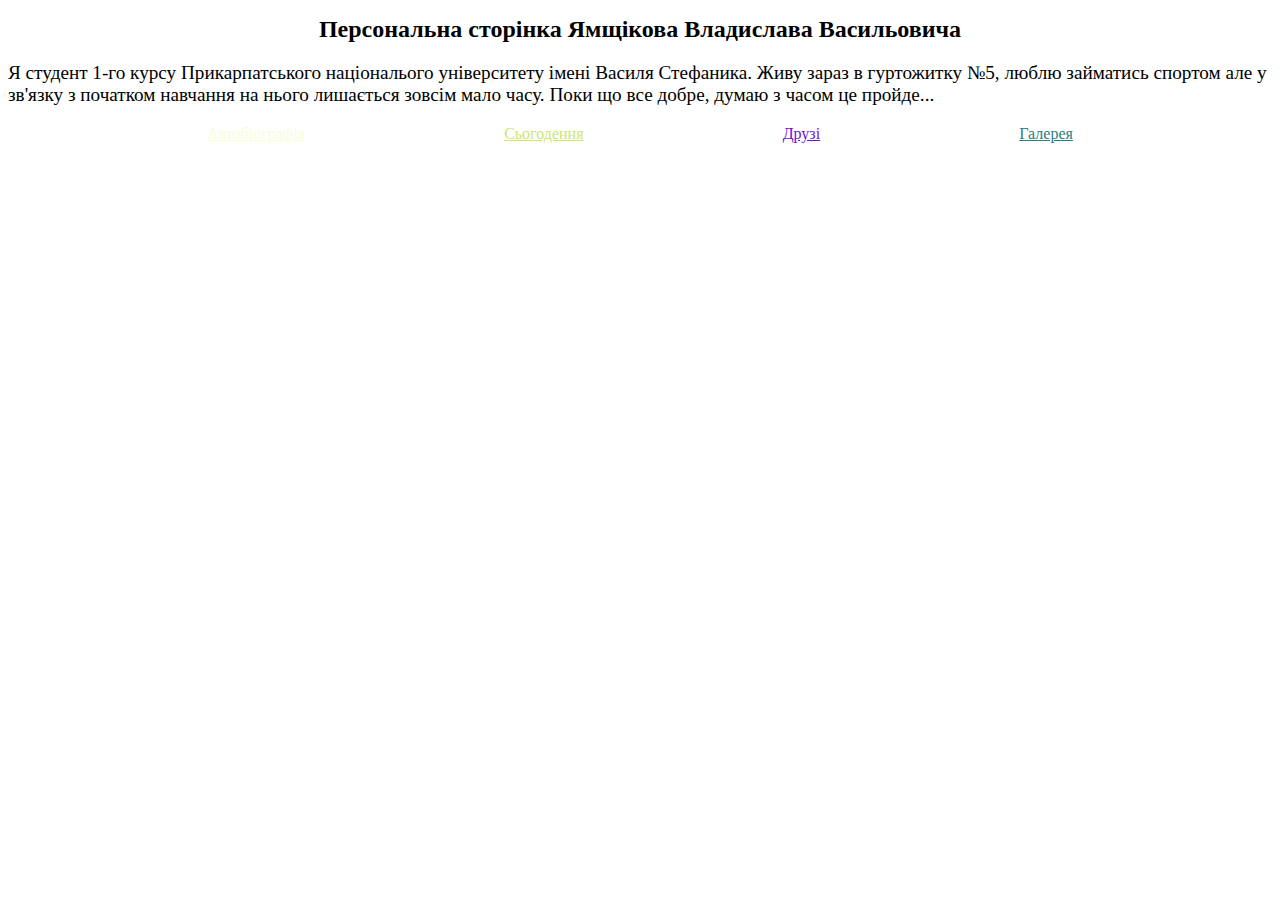
<file: index.html>
<!DOCTYPE html>
<html lang="en">
<head>
	<meta charset="UTF-8">
	<meta name="viewport" content="width=device-width, initial-scale=1.0">
	<title>Головна</title>
    <link rel="stylesheet" href="css/index.css">
</head>
<body>
	<h1>Персональна сторінка Ямщікова Владислава Васильовича</h1>
    <p>Я студент 1-го курсу Прикарпатського національого університету імені Василя Стефаника.
        Живу зараз в гуртожитку №5, люблю займатись спортом але у зв'язку з початком навчання на нього лишається зовсім мало часу.
        Поки що все добре, думаю з часом це пройде...</p>
    <div>
        <a href="biography.html">Автобіографія</a>
        <a href="novadays.html">Сьогодення</a>
        <a href="friends.html">Друзі</a>
        <a href="gallery.html">Галерея</a>
    </div>
</body>
</html>
</file>
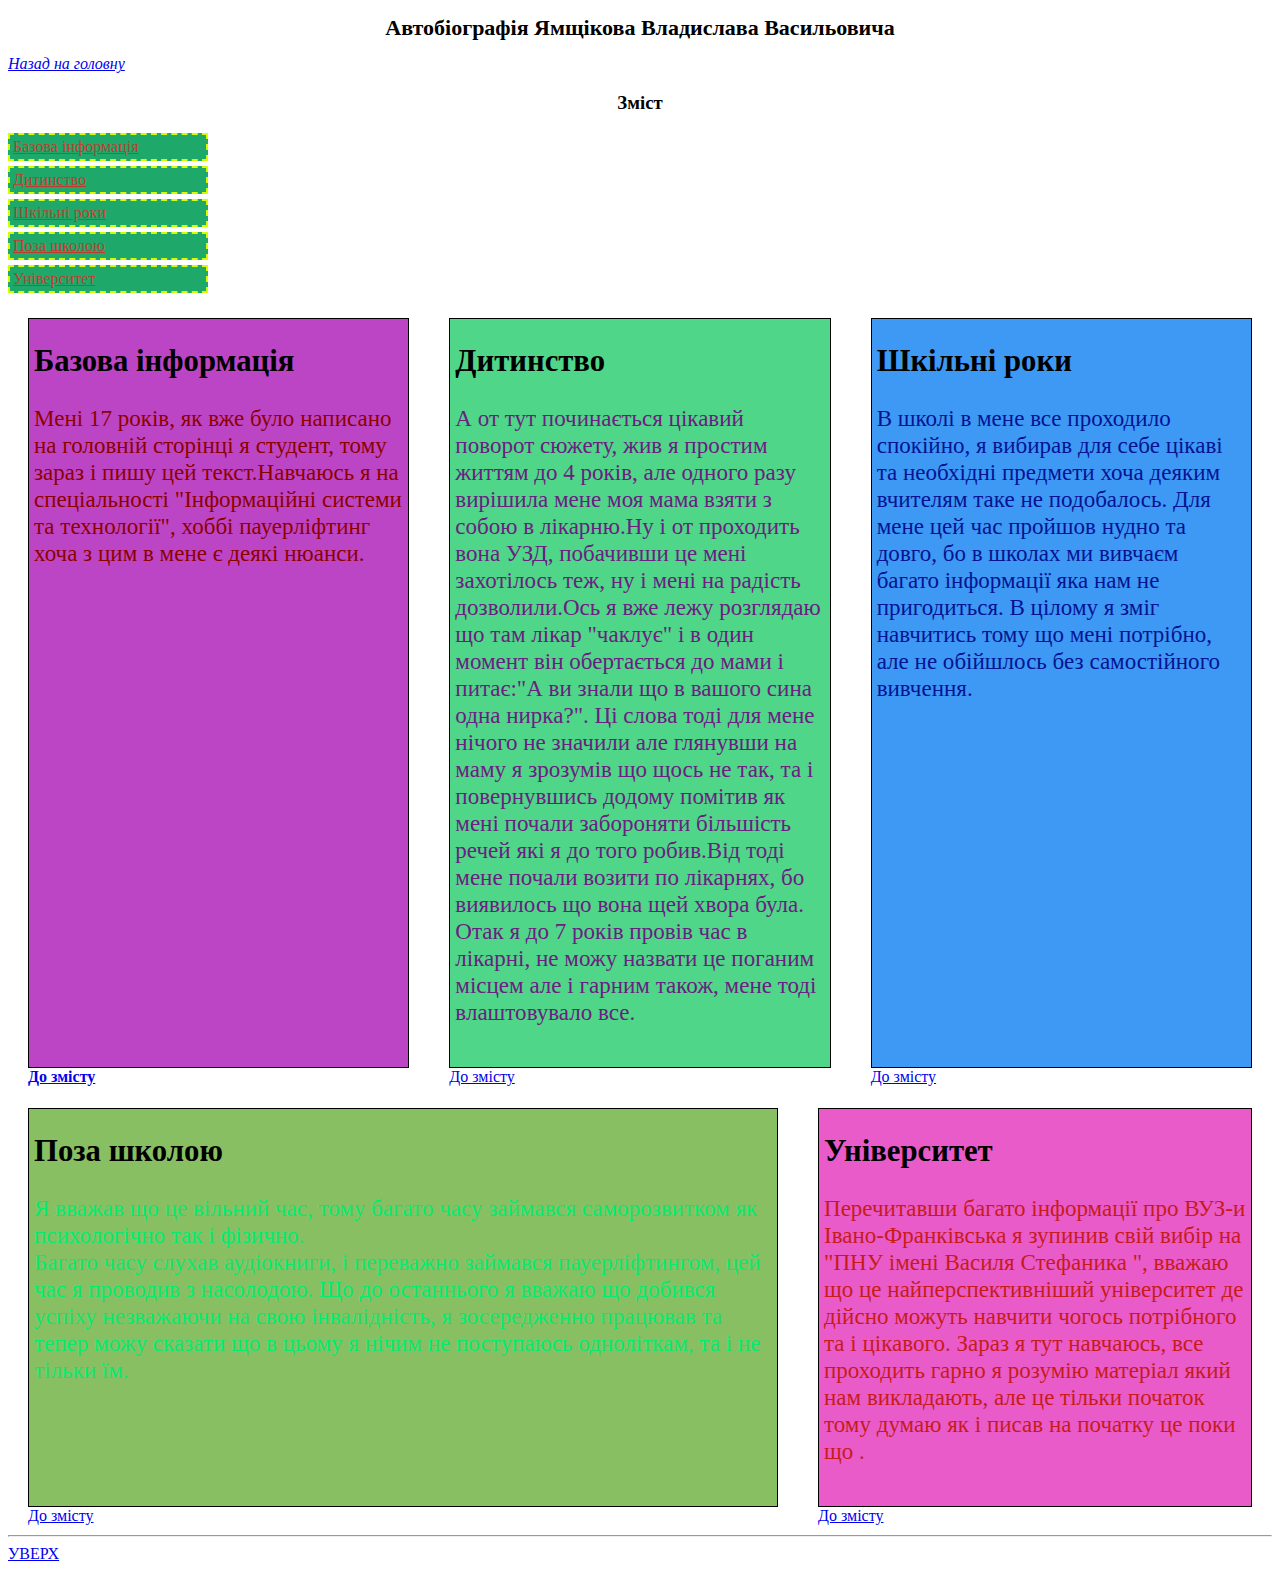
<file: biography.html>
<!DOCTYPE html>
<html lang="en">
<head>
	<meta charset="UTF-8">
	<meta name="viewport" content="width=device-width, initial-scale=1.0">
    <title>Біографія</title>
    <link rel="stylesheet" href="css/biography.css">
</head>
<body>
	<h1 id="title"> Автобіографія Ямщікова Владислава Васильовича</h1>
	<a href="index.html">Назад на головну</a>
    <h3 id="zmist">Зміст</h3>
    <nav>
        <a href="#base">Базова інформація</a>
        <a href="#ditinstvo">Дитинство</a>
        <a href="#school">Шкільні роки</a>
        <a href="#pozaschool">Поза школою</a>
        <a href="#university">Університет</a>
    </nav>
    <div class="hoba">
    	<div class="boba">
    		<article id="base">
				<h2>Базова інформація</h2>
				<p> Мені 17 років, як вже було написано на головній сторінці я студент, тому зараз і пишу цей текст.Навчаюсь я на спеціальності "Інформаційні системи та технології", хоббі пауерліфтинг хоча з цим в мене є деякі нюанси.
				</p>
			</article>
			<a href="#zmist" class="to-zmist">До змісту</a>
    	</div>
    	<div class="boba">
    		<article id="ditinstvo">
				<h2>Дитинство</h2>
				<p>А от тут починається цікавий поворот сюжету, жив я простим життям до 4 років, але одного разу вирішила мене моя мама взяти
					з собою в лікарню.Ну і от проходить вона УЗД, побачивши це мені захотілось теж, ну і мені на радість дозволили.Ось я вже лежу
					розглядаю що там лікар "чаклує" і в один момент він обертається до мами і питає:"А ви знали що в вашого сина одна нирка?".
				   Ці слова тоді для мене нічого не значили але глянувши на маму я зрозумів що щось не так, та і повернувшись додому помітив як мені почали
				   забороняти більшість речей які я до того робив.Від тоді мене почали возити по лікарнях, бо виявилось що вона щей хвора була. Отак я до 7 років провів час в лікарні, не можу назвати це
				   поганим місцем але і гарним також, мене тоді влаштовувало все.</p>
			</article>
			<a href="#zmist" class="do-zmist">До змісту</a>
    	</div>
    	<div class="boba">
    		<article id="school">
				<h2>Шкільні роки</h2>
				<p>В школі в мене все проходило спокійно, я вибирав для себе цікаві та необхідні предмети хоча деяким вчителям таке не подобалось.
					Для мене цей час пройшов нудно та довго, бо в школах ми вивчаєм багато інформації яка нам не пригодиться. В цілому я зміг навчитись тому
					що мені потрібно, але не обійшлось без самостійного вивчення.</p>
			</article>
			<a href="#zmist" class="do-zmist">До змісту</a>
    	</div>
    	<div class="boba">
    		<article id="pozaschool">
				<h2>Поза школою</h2>
				<p>Я вважав що це вільний час, тому багато часу займався саморозвитком як психологічно так і фізично.<br>
					Багато часу слухав аудіокниги, і переважно займався пауерліфтингом, цей час я проводив з насолодою. Що до останнього я вважаю що добився
					успіху незважаючи на свою інвалідність, я зосередженно працював та тепер можу сказати що в цьому я нічим не поступаюсь одноліткам,
					та і не тільки їм.</p>
			</article>
			<a href="#zmist" class="do-zmist">До змісту</a>
    	</div>
    	<div class="boba">
    		<article id="university">
			<h2>Університет</h2>
			<p>Перечитавши багато інформації про ВУЗ-и Івано-Франківська я зупинив свій вибір на "ПНУ імені Василя Стефаника ", вважаю що це
				найперспективніший університет де дійсно можуть навчити чогось потрібного та і цікавого. Зараз я тут навчаюсь, все проходить гарно 
				я розумію матеріал який нам викладають, але це тільки початок тому думаю як і писав на початку це поки що .</p>
			</article>
			<a href="#zmist" class="do-zmist">До змісту</a>
    	</div>
    </div>
	
	<hr>
	<a href="#title" class="up">Уверх</a>
</body>
</html>
</file>
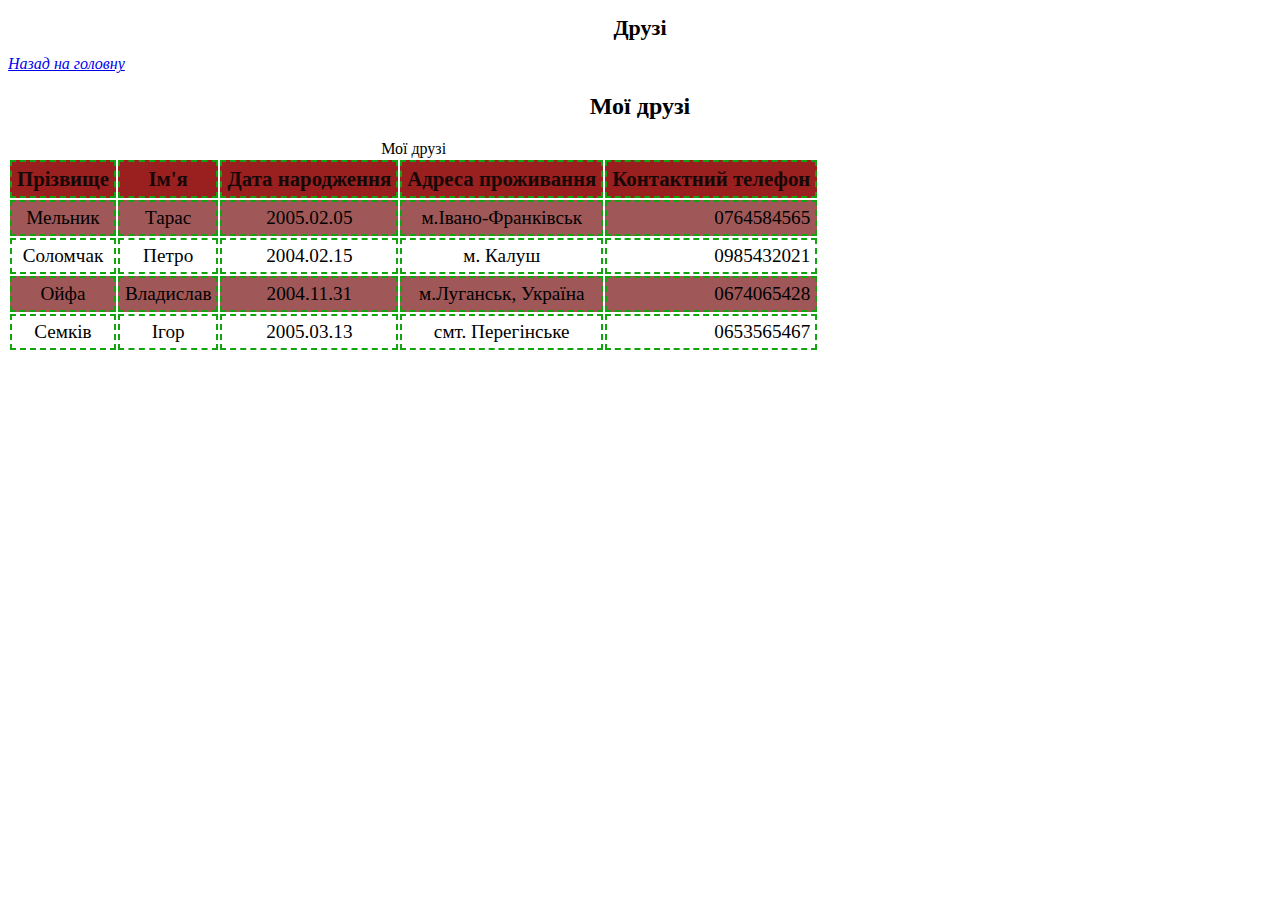
<file: friends.html>
<!DOCTYPE html>
<html lang="en">
<head>
	<meta charset="UTF-8">
	<meta name="viewport" content="width=device-width, initial-scale=1.0">
	<title>Друзі</title>
	<link rel="stylesheet" href="css/friends.css">
</head>
<body>
    <h1>Друзі</h1>
    <a href="index.html">Назад на головну</a>
    <h2>Мої друзі</h2>
    <table>
      <caption>Мої друзі</caption>
      <tr>
        <th>Прізвище</th>
        <th>Ім'я</th>
        <th>Дата народження</th>
        <th>Адреса проживання</th>
        <th>Контактний телефон</th>
      </tr>
      <tr>
        <td>Мельник</td>
        <td>Тарас</td>
        <td>2005.02.05</td>
        <td>м.Івано-Франківськ</td>
        <td>0764584565</td>
      </tr>
      <tr>
        <td>Соломчак</td>
        <td>Петро</td>
        <td>2004.02.15</td>
        <td>м. Калуш</td>
        <td>0985432021</td>
      </tr>
      <tr>
        <td>Ойфа</td>
        <td>Владислав</td>
        <td>2004.11.31</td>
        <td>м.Луганськ, Україна </td>
        <td>0674065428</td>
      </tr>
      <tr>
        <td>Семків</td>
        <td>Ігор</td>
        <td>2005.03.13</td>
        <td>смт. Перегінське</td>
        <td>0653565467</td>
      </tr>
    </table>
  </body>
</html>
</file>
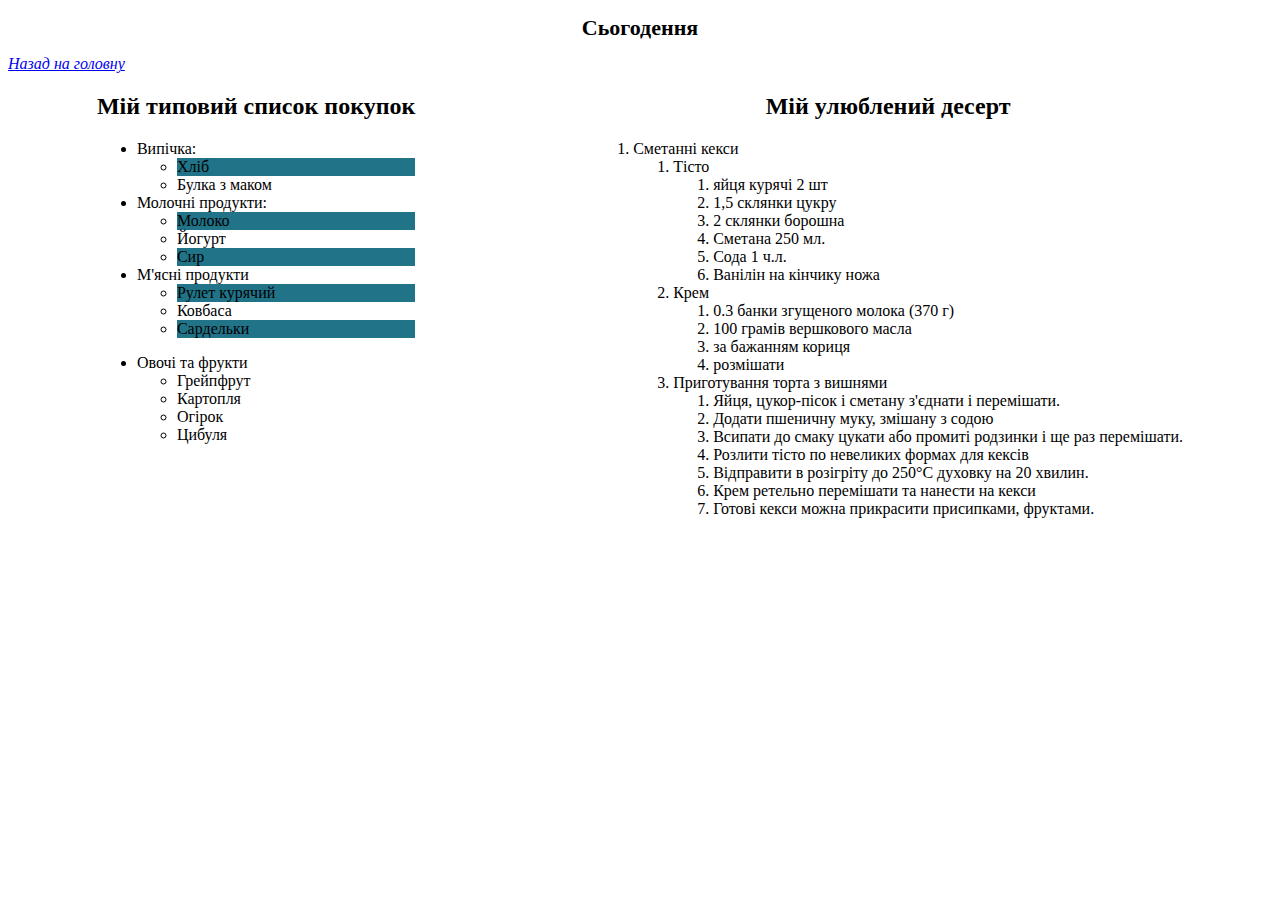
<file: novadays.html>
<!DOCTYPE html>
<html lang="en">
<head>
	<meta charset="UTF-8">
	<meta name="viewport" content="width=device-width, initial-scale=1.0">
	<title>Сьогодення</title>
	<link rel="stylesheet" href="css/novadays.css">
</head>
<body>
	<h1>Сьогодення</h1>
	<a href="index.html">Назад на головну</a>
	<div class="spisok">
		<div class="sps1">
			<h2>Мій типовий список покупок</h2>
			<ul class="g-sps">
				<li>Випічка:
					<ul>
						<li>Хліб</li>
						<li>Булка з маком</li>
					</ul>
				</li>
				<li>Молочні продукти:
					<ul>
						<li>Молоко</li>
                        <li>Йогурт</li>
                        <li>Сир</li>
					</ul>
				</li>
				<li>М'ясні продукти
					<ul>
						<li>Рулет курячий </li>
                        <li>Ковбаса</li>
                        <li>Сардельки</li>
					</ul>
				</li>
			</ul>
			<ul>

				<li>Овочі та фрукти
				<ul>
				  <li>Грейпфрут</li>
			      <li>Картопля</li>
			      <li>Огірок</li>
			      <li>Цибуля</li>
				  </ul>
				</li>
			  </ul>
		</div>
		<div class="sps2">
			<h2>Мій улюблений десерт</h2>
			<ol>
				<li>Сметанні кекси
					<ol>
						<li>Тісто
						  <ol>
							<li>яйця курячі 2 шт</li>
							<li>1,5 склянки цукру</li>
							<three><li>2 склянки борошна</li></three>
							<four><li>Сметана 250 мл.</li></four>
							<five><li>Сода 1 ч.л.</li></five>
							<li>Ванілін на кінчику ножа</li>
						  </ol>
						</li>
					   <li>Крем
						<ol>
							<li>0.3 банки згущеного молока (370 г)</li>
							<li>100 грамів вершкового масла</li>
							<three><li>за бажанням кориця</li></three>
							<four><li>розмішати</li></four>
						</ol>
					  </li>
					  <li>Приготування торта з вишнями
						<ol>
						  <li>Яйця, цукор-пісок і сметану з'єднати і перемішати.</li>
						  <li>Додати пшеничну муку, змішану з содою</li>
						  <three><li>Всипати до смаку цукати або промиті родзинки і ще раз перемішати.</li></three>
						  <four><li>Розлити тісто по невеликих формах для кексів</li></four>
						  <five><li>Відправити в розігріту до 250°C духовку на 20 хвилин.</li></five>
						  <li>Крем ретельно перемішати та нанести на кекси</li>
						  <li>Готові кекси можна прикрасити присипками, фруктами.
						  </li>  
						</ol>
					  </ol>
					  </li>
					</ol>
				  </ul>
		</div>
	</div>

</body>
</html>
</file>
<file: css/index.css>
h1 {
    text-align: center;
    font-size: 24px;
}
p {
    font-size: 120%;
}
a {
    display: block;
}
a:nth-child(1):link {
    color: rgb(250, 253, 215);
}
a:nth-child(2):link {
    color: rgb(204, 231, 108);
}
a:nth-child(3):link {
    color: rgb(110, 15, 218);
}
a:nth-child(4):link {
    color: rgb(40, 128, 128);
}
a:nth-child(1):visited {
    color: rgb(252, 57, 154);
}
a:nth-child(2):visited {
    color: rgb(146, 3, 3);
}
a:nth-child(3):visited {
    color: rgb(41, 196, 21);
}
a:nth-child(4):visited {
    color: rgb(97, 200, 204);
}

@media (min-width: 993px) {
    div {
        display: flex;
        justify-content: space-evenly;
    }
}
@media (min-width: 769px) and (max-width: 992px) {
    div {
        display: flex;
        flex-wrap: wrap;
        justify-content: space-evenly;
    }
    a {
        flex: 1 50%;
    }
}
</file>
<file: css/biography.css>
* {
    box-sizing: border-box;
}
h1 {
    text-align: center;
    font-size: 22px;
}
p {
    font-size: 120%;
}
body > a:nth-child(2) {
    font-style: italic;
}
#zmist {
    text-align: center;
}
nav a {
    display: block;
    width: 200px;
    background-color: rgb(30, 168, 106);
    border: 2px dashed rgb(214, 252, 0);
    color: rgba(232, 29, 29, 0.781);
    margin-bottom: 5px;
    padding: 3px;
}
nav a:hover {
    background-color: rgba(5, 36, 238, 0.563);
    color: rgba(52, 165, 30, 0.847);
}
nav a:active {
    background-color: rgb(0, 17, 255);
    color: black;
}
article {
    font-size: 1.2em;

    border: 1px solid black;
}
article h2 {
    font-size: 1.6em;
    color: black;
}

#base {
    background-color: #af22bbd7;
    color: #8d0000; 
}
#ditinstvo  {
    background-color: #50d688;
    color: #6a2081; 
}
#school  {
    background-color: #3a97f4fb;
    color: #051393; 
}
#pozaschool  {
    background-color: #58a524b6;
    color: #07ea71; 
}
#university  {
    background-color: #e85bc9;
    color: #c71b1b; 
}
.to-zmist {
    font-weight: bold;
}
.up {
    text-transform: uppercase;
}

@media (min-width: 993px) {
    .hoba {
        display: flex;
        flex-wrap: wrap;
    }
    .boba {
        flex: 1 20%;
        margin: 20px;
    }
    .boba:nth-child(4), .box:nth-child(5) {
        flex: 1 45%;
    }
    .hoba article {
        height: 100%;
        padding: 0 5px;
    }
}

@media (min-width: 769px) and (max-width: 992px) {
    .hoba {
        display: flex;
        flex-wrap: wrap;
        justify-content: space-around;
    }
    .boba {
        flex: 1;
        margin: 20px;
    }
    .boba:nth-child(4), .box:nth-child(5) {
        flex: 100%;
    }
    .hoba article {
        height: 100%;
        padding: 0 5px;
    }
}

@media (max-width: 768px) {
    .boba {
        margin-bottom: 50px;
    }
}
</file>
<file: css/friends.css>
h1 {
    text-align: center;
    font-size: 22px;
}
body > a:nth-child(2) {
    font-style: italic;
}
h2 {
    text-align: center;
}
table th {
    text-align: center;
    background-color: rgb(154, 31, 31);
    color: rgb(23, 8, 8);
    font-weight: bold;
}
table tr:nth-child(even) {
    background-color: rgb(159, 87, 87);
}
table *:not(caption){
    border: 2px dashed rgb(18, 164, 15);
    padding: 5px;
    text-align: center;
}
table td:last-child {
    text-align: right;
}

@media (min-width: 993px) {
    th {
        font-size: 130%;
    }
    td {
        font-size: 120%;
    }
}

@media (min-width: 769px) and (max-width: 992px) {
    th {
        font-size: 120%;
    }
    td {
        font-size: 110%;
    }
}

@media (max-width: 768px) {
    th {
        font-size: 110%;
    }
}
</file>
<file: css/novadays.css>
h1 {
    text-align: center;
    font-size: 22px;
}
body > a:nth-child(2) {
    font-style: italic;
}
h2 {
    text-align: center;
}
/*.g-sps > li:nth-child(odd){
background-color: lightgrey;
}*/
.g-sps ul > li:nth-child(odd){
    background-color: rgb(33, 115, 136);
}
/*.g-sps ul > li:nth-child(even){
background-color: white;
}*/
ol ol > li:nth-child(3), ol ol > li:nth-child(5) {
    cursor: pointer;
}
ol ol > li:nth-child(4) {
    background-color: #df47d7;
}

@media (min-width: 993px) {
    .spisok {
        display: flex;
        justify-content: space-around;
    }
}
</file>
